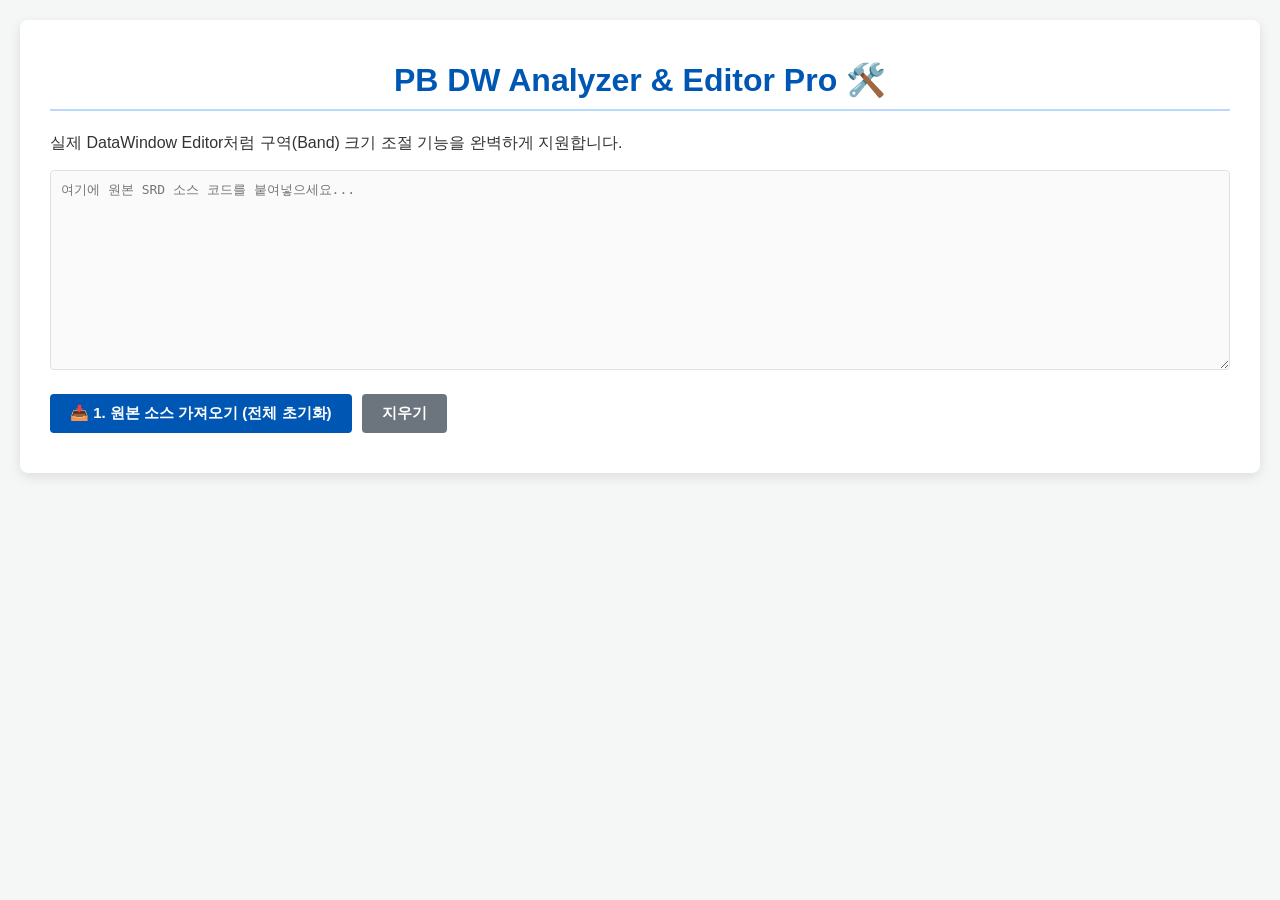
<file: pb10_dw_editor.html>
<!DOCTYPE html>
<html lang="ko">
<head>
    <meta charset="UTF-8">
    <meta name="viewport" content="width=device-width, initial-scale=1.0">
    <title>PB DataWindow Analyzer & Editor Pro</title>
    <style>
        :root {
            --primary: #0056b3;
            --success: #28a745;
            --danger: #dc3545;
            --bg-color: #f4f7f6;
            --border-color: #dee2e6;
        }
        body {
            font-family: 'Malgun Gothic', 'Apple SD Gothic Neo', sans-serif;
            background-color: var(--bg-color);
            margin: 0; padding: 20px; color: #333;
        }
        body.is-dragging, body.is-dragging * { cursor: grabbing !important; user-select: none; }
        body.is-resizing, body.is-resizing * { user-select: none; }

        .container {
            max-width: 1400px; margin: 0 auto; background: #fff;
            padding: 20px 30px; border-radius: 8px; box-shadow: 0 4px 12px rgba(0,0,0,0.1);
        }
        h1 { text-align: center; color: var(--primary); border-bottom: 2px solid #b8daff; padding-bottom: 10px; }
        .input-group { margin-bottom: 20px; }
        textarea {
            width: 100%; height: 200px; padding: 10px; font-family: Consolas, monospace;
            font-size: 13px; border: 1px solid var(--border-color); border-radius: 4px;
            resize: vertical; background-color: #fafafa; box-sizing: border-box;
        }
        .btn-group { display: flex; gap: 10px; margin-bottom: 20px; }
        button {
            padding: 10px 20px; font-size: 15px; border: none; border-radius: 4px;
            cursor: pointer; font-weight: bold; transition: opacity 0.2s;
        }
        button:hover { opacity: 0.8; }
        .btn-primary { background-color: var(--primary); color: white; }
        .btn-success { background-color: var(--success); color: white; }
        .btn-secondary { background-color: #6c757d; color: white; }
        .btn-danger { background-color: var(--danger); color: white; padding: 5px 10px; font-size: 12px; }
        
        #results { display: none; margin-top: 30px; }
        .result-card { border: 1px solid var(--border-color); border-radius: 6px; margin-bottom: 20px; overflow: hidden; }
        .result-header {
            background-color: #e9ecef; padding: 10px 15px; font-weight: bold;
            font-size: 1.1em; color: #495057; border-bottom: 1px solid var(--border-color);
            display: flex; justify-content: space-between; align-items: center;
        }
        .result-body { padding: 15px; overflow-x: auto; }
        .result-body.no-padding { padding: 0; }
        
        table { width: 100%; border-collapse: collapse; min-width: 900px; }
        th, td { border: 1px solid var(--border-color); padding: 6px 10px; text-align: left; font-size: 13px; vertical-align: middle; }
        th { background-color: #f8f9fa; }
        
        select, input[type="text"], input[type="number"] {
            padding: 4px; border: 1px solid #ccc; border-radius: 4px;
            font-family: inherit; font-size: 12px; background-color: #fff; box-sizing: border-box;
        }
        input[type="number"] { width: 50px; text-align: center; margin-right: 5px; }
        .coord-group { display: flex; flex-wrap: wrap; gap: 5px; align-items: center; }
        .coord-label { color: #555; font-weight: bold; font-size: 11px; }

        .badge {
            padding: 3px 8px; border-radius: 12px; font-size: 12px; font-weight: bold; color: #ffffff !important;
            display: inline-block; text-align: center; min-width: 50px;
            background-color: #6c757d;
        }
        .badge-type { background-color: #6c757d; }
        .badge-id { background-color: #ffc107; color: #212529 !important; }
        .badge-column { background-color: #28a745; }
        .badge-text { background-color: #17a2b8; }
        .badge-compute { background-color: #6f42c1; }
        .badge-line { background-color: #fd7e14; }
        
        .ext-desc { margin-top: 4px; font-size: 12px; padding: 3px 6px; border-radius: 3px; background-color: #f8f9fa; display: inline-block; border: 1px solid #e9ecef; }
        
        #dwPreviewContainer {
            background-color: #e9ecef; border: 2px solid #adb5bd; border-radius: 4px;
            padding: 10px; overflow-x: auto; position: relative; user-select: none;
            transition: background-color 0.3s;
        }
        .pb-band { position: relative; width: 100%; border-bottom: 2px dashed #adb5bd; margin-bottom: 2px; min-width: 800px; }
        .pb-band-label { position: absolute; left: 5px; top: 5px; font-size: 11px; font-weight: bold; color: #adb5bd; pointer-events: none; z-index: 0; }
        
        /* ---------- 💡 추가: Band 경계선 드래그 핸들러 ---------- */
        .band-resizer {
            position: absolute; bottom: -4px; left: 0; width: 100%; height: 8px;
            cursor: ns-resize; z-index: 50; background-color: transparent;
        }
        .band-resizer:hover { background-color: rgba(0, 123, 255, 0.4); }
        .is-resizing .band-resizer { background-color: rgba(0, 123, 255, 0.6); }

        .pb-control {
            position: absolute; box-sizing: border-box; font-size: 11px; 
            display: flex; align-items: center; justify-content: center;
            overflow: hidden; white-space: nowrap; padding: 2px 4px;
            cursor: grab; z-index: 10;
        }
        
        .pb-control.selected { outline: 1.5px dashed #007bff; z-index: 100 !important; box-shadow: 0 0 8px rgba(0,123,255,0.4) !important; }
        
        .name-label {
            position: absolute; top: -22px; left: 0; background-color: #007bff;
            color: #fff; font-weight: bold; padding: 2px 6px; border-radius: 4px; font-size: 11px;
            display: none; z-index: 1000; pointer-events: none; box-shadow: 0 2px 4px rgba(0,0,0,0.2);
            white-space: nowrap;
        }
        .pb-control.selected .name-label { display: block; }
        
        .pb-control:hover { z-index: 2000 !important; overflow: visible !important; }
        .pb-control:not(.type-line):hover > span {
            background-color: rgba(255, 255, 255, 0.95); color: #000 !important;
            padding: 2px 6px; border-radius: 3px; box-shadow: 1px 1px 4px rgba(0,0,0,0.3);
            display: inline-block; white-space: nowrap;
        }
        
        .type-line { background-color: transparent !important; border: none !important; box-shadow: none !important; overflow: visible !important; }
        .type-line:hover { background-color: transparent !important; outline: none; box-shadow: none !important; }
        .type-line svg { pointer-events: auto; }
        .line-hitbox { stroke: transparent; stroke-width: 12px; cursor: grab; } 
        
        .line-handle { fill: #ffffff; stroke: #007bff; stroke-width: 2px; cursor: crosshair; display: none; pointer-events: auto; }
        .pb-control.selected .line-handle { display: block; }
        .line-handle:hover { fill: #007bff; r: 6px; }

        .resize-handle {
            position: absolute; width: 8px; height: 8px; background: #fff; border: 1px solid #007bff;
            display: none; pointer-events: auto; z-index: 101;
        }
        .pb-control.selected .resize-handle { display: block; }
        .resize-handle.nw { top: -4px; left: -4px; cursor: nwse-resize; }
        .resize-handle.ne { top: -4px; right: -4px; cursor: nesw-resize; }
        .resize-handle.sw { bottom: -4px; left: -4px; cursor: nesw-resize; }
        .resize-handle.se { bottom: -4px; right: -4px; cursor: nwse-resize; }

        .preview-edit .pb-control:not(.type-line) { border: 1px solid #999; box-shadow: 1px 1px 2px rgba(0,0,0,0.1); }
        .preview-edit .type-text { background-color: #f8f9fa; border-color: #ced4da; color: #495057; }
        .preview-edit .type-column { background-color: #d1e7dd; border-color: #0f5132; color: #0f5132; font-weight: bold; }
        .preview-edit .type-compute { background-color: #f8d7da; border-color: #842029; color: #842029; font-style: italic; }
        
        .preview-pb { background-color: #fff !important; }
        .preview-pb .pb-band { border-bottom: 1px solid #ddd; }
        .preview-pb .pb-band-label { display: none; }
        .preview-pb .pb-control:not(.type-line) {
            background-color: var(--pb-bg, transparent); color: var(--pb-color, #000);
            border: var(--pb-border, none); box-shadow: none; justify-content: flex-start;
        }
        
        .toggle-switch { display: flex; align-items: center; gap: 8px; cursor: pointer; font-size: 13px; color: #333; font-weight: normal; }
        .toggle-switch input { width: 16px; height: 16px; cursor: pointer; }
        .shortcut-tip { font-size: 12px; color: #17a2b8; background: #e0f3f8; padding: 3px 8px; border-radius: 4px; font-weight: bold; margin-left: 10px; }
    </style>
</head>
<body>

<div class="container">
    <h1>PB DW Analyzer & Editor Pro 🛠️</h1>
    <p>실제 DataWindow Editor처럼 구역(Band) 크기 조절 기능을 완벽하게 지원합니다.</p>
    
    <div class="input-group">
        <textarea id="dwSource" placeholder="여기에 원본 SRD 소스 코드를 붙여넣으세요..."></textarea>
    </div>
    
    <div class="btn-group">
        <button class="btn-primary" onclick="analyzeDW()">📥 1. 원본 소스 가져오기 (전체 초기화)</button>
        <button class="btn-secondary" onclick="document.getElementById('dwSource').value=''; document.getElementById('results').style.display='none';">지우기</button>
    </div>

    <div id="results">
        <div class="result-card">
            <div class="result-header">🗄️ SQL / Retrieve Statement (자동 동기화 됨)</div>
            <div class="result-body">
                <p style="margin-top:0; font-size:12px; color:#d9534f; font-weight:bold;">
                    ※ '1. DB 컬럼' 목록이 곧 기준입니다. 입력하면 즉시 이 창의 쿼리가 매핑되어 완벽하게 재조립됩니다.
                </p>
                <textarea id="sqlEditor" style="width: 100%; height: 150px; font-family: Consolas, monospace; font-size: 13px; padding: 10px; border: 1px solid var(--border-color); border-radius: 4px; background-color: #272822; color: #f8f8f2;" oninput="updateSqlTemplateFromEditor()"></textarea>
            </div>
        </div>

        <div class="result-card">
            <div class="result-header">📊 1. DB 컬럼 (Table Definition)</div>
            <div class="result-body no-padding">
                <table id="tblColumns">
                    <thead>
                        <tr>
                            <th width="80">Index(ID)</th>
                            <th width="300">DB Column 명 (dbname - 수정가능)</th>
                            <th width="250">DW Column 명 (name - 수정가능)</th>
                            <th>데이터 타입 (type)</th>
                            <th width="60">관리</th>
                        </tr>
                    </thead>
                    <tbody></tbody>
                </table>
            </div>
        </div>

        <div class="result-card">
            <!-- 💡 추가: Band 컨트롤 헤더 UI -->
            <div class="result-header" style="flex-direction: column; align-items: flex-start; gap: 10px;">
                <div style="display: flex; align-items: center; justify-content: space-between; width: 100%;">
                    <div style="display: flex; align-items: center; flex-wrap: wrap; gap: 8px;">
                        <span>🖼️ 2. 화면 UI 미리보기 (Drag & Arrow Keys)</span>
                        <span class="shortcut-tip">⌨️ 방향키(이동)</span>
                        <span class="shortcut-tip">⌨️ Shift+방향키(크기조절)</span>
                        <span class="shortcut-tip">⌨️ Ctrl+Z(취소)</span>
                    </div>
                    <label class="toggle-switch">
                        <input type="checkbox" id="modeToggle" onchange="togglePreviewMode()">
                        실제 화면처럼 보기 (PB Mode)
                    </label>
                </div>
                <!-- 💡 추가: 수치 입력 패널 -->
                <div style="font-size:12px; background:#fff; padding:6px 12px; border-radius:4px; border:1px solid #ccc; display:flex; gap:15px; width: 100%; box-sizing: border-box; align-items: center;">
                    <b style="color:#0056b3;">📏 구역(Band) 높이:</b>
                    <label>Header <input type="number" id="band_inp_header" onchange="updateBandHeight('header', this.value)" style="width:60px;"></label>
                    <label>Detail <input type="number" id="band_inp_detail" onchange="updateBandHeight('detail', this.value)" style="width:60px;"></label>
                    <label>Summary <input type="number" id="band_inp_summary" onchange="updateBandHeight('summary', this.value)" style="width:60px;"></label>
                    <label>Footer <input type="number" id="band_inp_footer" onchange="updateBandHeight('footer', this.value)" style="width:60px;"></label>
                    <span style="color:#dc3545; font-size:11px;">※ 화면상의 점선 경계선을 마우스로 위아래 드래그하셔도 됩니다.</span>
                </div>
            </div>
            <div class="result-body">
                <div id="dwPreviewContainer" class="preview-edit"></div>
            </div>
        </div>

        <div class="result-card">
            <div class="result-header">
                <span>🎨 3. 화면 UI 매칭 & 속성 에디터</span>
                <button class="btn-success" onclick="generateModifiedSRD()" style="font-size: 15px; padding: 8px 20px; box-shadow: 0 4px 6px rgba(40,167,69,0.3);">💾 2. 변경사항 적용 및 최종 코드 생성</button>
            </div>
            <div class="result-body no-padding">
                <table id="tblUiControls">
                    <thead>
                        <tr>
                            <th width="50">ID</th>
                            <th width="70">타입</th>
                            <th width="250">컨트롤 명 (name - 수정가능)</th>
                            <th width="200">DB 컬럼 매칭</th>
                            <th width="280">좌표 / 크기 (수정시 실시간 반영)</th>
                            <th width="50">관리</th>
                        </tr>
                    </thead>
                    <tbody></tbody>
                </table>
            </div>
        </div>

        <div class="result-card" id="cardModified" style="display: none; border-color: var(--success);">
            <div class="result-header" style="background-color: #d4edda; color: #155724; border-bottom-color: #c3e6cb;">
                ✅ 최종 생성된 SRD 코드 (복사해서 사용하세요)
            </div>
            <div class="result-body">
                <textarea id="modifiedSrdOutput" style="height: 300px; background-color: #fff; font-size: 12px;"></textarea>
            </div>
        </div>
    </div>
</div>

<script>
    let dbColumnsList = [];
    let uiControlsList = [];
    let bandHeights = { header: 0, detail: 0, summary: 0, footer: 0 };
    let lastAnalyzedSrc = ""; 
    let sqlStartIndex = -1;
    let sqlEndIndex = -1;
    
    let sqlTemplate = ""; 

    const scale = 0.25; 
    let selectedIdx = -1;
    let undoHistory = [];
    let tempDragState = null;
    let isArrowMoving = false; 

    // 💡 Band 높이 전용 조절 함수
    function updateBandHeight(band, val) {
        bandHeights[band] = parseInt(val) || 0;
        renderPreview();
    }

    function pbColorToHex(pbColorStr) {
        let c = parseInt(pbColorStr);
        if (isNaN(c)) return 'transparent';
        if (c === 33554432) return '#000000'; 
        if (c === 536870912) return 'transparent'; 
        if (c === 67108864) return '#f0f0f0'; 
        if (c === 1073741824) return '#ffffff'; 
        if (c >= 16777216) return '#000000'; 
        let r = c % 256; let g = Math.floor(c / 256) % 256; let b = Math.floor(c / 65536) % 256;
        return `rgb(${r},${g},${b})`;
    }

    function findPBStringEnd(src, startIdx) {
        let inString = false;
        for (let i = startIdx; i < src.length; i++) {
            if (src[i] === '~' && src[i+1] === '"') { i++; continue; }
            if (src[i] === '"') {
                if (!inString) { inString = true; } else { return i; }
            }
        }
        return -1;
    }

    function findBlockEnd(src, startIdx) {
        let open = 0; let inString = false; let stringChar = '';
        for (let i = startIdx; i < src.length; i++) {
            if (src[i] === '~' && (src[i+1] === '"' || src[i+1] === "'")) { i++; continue; }
            if (!inString && (src[i] === '"' || src[i] === "'")) {
                inString = true; stringChar = src[i];
            } else if (inString && src[i] === stringChar) {
                inString = false;
            }
            if (!inString) {
                if (src[i] === '(') open++;
                else if (src[i] === ')') { open--; if (open === 0) return i; }
            }
        }
        return -1;
    }

    function getAttr(str, attrName) {
        const safeAttr = attrName.replace('.', '\\.');
        const regex = new RegExp(`(?:^|[\\s(])${safeAttr}\\s*=\\s*(?:"((?:~"|[^"])*)"|([^\\s)]+))`, 'i');
        const m = str.match(regex);
        return m ? (m[1] || m[2] || '') : '';
    }

    function parseUiControls(src) {
        const keywords = ['text', 'column', 'compute', 'line', 'rectangle', 'ellipse', 'roundrectangle', 'bitmap', 'report', 'groupbox'];
        const startRegex = new RegExp(`(?:^|\\n)\\s*(${keywords.join('|')})\\s*\\(`, 'gi');
        let results = []; let match;
        while ((match = startRegex.exec(src)) !== null) {
            const keyword = match[1];
            const keywordIdx = match.index + match[0].toLowerCase().indexOf(keyword.toLowerCase());
            let braceStart = keywordIdx + keyword.length;
            while(src[braceStart] !== '(' && braceStart < src.length) braceStart++;
            let endIdx = findBlockEnd(src, braceStart);
            if (endIdx !== -1) {
                startRegex.lastIndex = endIdx + 1;
                results.push({
                    startIndex: match.index, endIndex: endIdx + 1,        
                    type: keyword.toLowerCase(), fullMatch: src.substring(match.index, endIdx + 1),
                    attr: src.substring(braceStart + 1, endIdx)
                });
            }
        }
        return results;
    }

    function getCoordsSnapshot() {
        return uiControlsList.map(ui => ({
            x: ui.x, y: ui.y, width: ui.width, height: ui.height,
            x1: ui.x1, y1: ui.y1, x2: ui.x2, y2: ui.y2
        }));
    }

    function commitStateToHistory(snapshot) {
        undoHistory.push(snapshot);
        if(undoHistory.length > 50) undoHistory.shift();
    }

    function startInputEdit() { tempDragState = getCoordsSnapshot(); }
    function commitInputEdit() { 
        if(tempDragState) { commitStateToHistory(tempDragState); tempDragState = null; }
    }

    function updateCoord(idx, prop, val) {
        uiControlsList[idx][prop] = parseInt(val) || 0;
        renderPreview(); 
    }
    
    function updateUiName(idx, val) {
        uiControlsList[idx].name = val;
        renderPreview(); 
    }

    function updateDbNameAndSQL(idx, field, inputElement) {
        let db = dbColumnsList[idx];
        db[field] = inputElement.value; 
        renderSqlFromTemplate(); 
    }

    function renderSqlFromTemplate() {
        let currentSql = sqlTemplate;

        dbColumnsList.forEach(db => {
            let tokenRegex = new RegExp(`__DBCOL_${db.uid}__`, 'g');
            if (db.isDeleted) {
                currentSql = currentSql.replace(tokenRegex, '____DEL____');
            } else {
                let baseName = db.dbname.split('.').pop() || db.dbname;
                currentSql = currentSql.replace(tokenRegex, baseName);
            }
        });

        currentSql = currentSql.replace(/[a-zA-Z0-9_가-힣]+\.\_\_\_\_DEL\_\_\_\_\s*,\s*/g, ''); 
        currentSql = currentSql.replace(/,\s*[a-zA-Z0-9_가-힣]+\.\_\_\_\_DEL\_\_\_\_/g, '');
        currentSql = currentSql.replace(/\_\_\_\_DEL\_\_\_\_\s*,\s*/g, '');
        currentSql = currentSql.replace(/,\s*\_\_\_\_DEL\_\_\_\_/g, '');
        currentSql = currentSql.replace(/\b\_\_\_\_DEL\_\_\_\_\b/g, ''); 
        currentSql = currentSql.replace(/,\s*(?=\bFROM\b)/gi, '\n    ');

        document.getElementById('sqlEditor').value = currentSql;
    }

    function updateSqlTemplateFromEditor() {
        let currentSql = document.getElementById('sqlEditor').value;
        let sortedCols = [...dbColumnsList].sort((a,b) => {
            let aName = (a.dbname.split('.').pop() || a.dbname).length;
            let bName = (b.dbname.split('.').pop() || b.dbname).length;
            return bName - aName;
        });

        sortedCols.forEach(db => {
            if(db.isDeleted) return;
            let baseName = db.dbname.split('.').pop() || db.dbname;
            if(!baseName) return;
            const safeBase = baseName.replace(/[.*+?^${}()|[\]\\]/g, '\\$&');
            const regex = new RegExp(`(^|[^a-zA-Z0-9_가-힣])(${safeBase})(?=[^a-zA-Z0-9_가-힣]|$)`, 'gi');
            currentSql = currentSql.replace(regex, `$1__DBCOL_${db.uid}__`);
        });
        sqlTemplate = currentSql;
    }

    function reindexDbColumns() {
        let newId = 1;
        let idMap = {};
        dbColumnsList.forEach(db => {
            if (!db.isDeleted) {
                idMap[db.index] = newId; 
                db.index = newId;
                newId++;
            }
        });
        uiControlsList.forEach(ui => {
            if (ui.type === 'column' && ui.selectedDbId !== null) {
                if (idMap[ui.selectedDbId]) {
                    ui.selectedDbId = idMap[ui.selectedDbId];
                    ui.id = ui.selectedDbId;
                } else {
                    ui.selectedDbId = null;
                    ui.id = null;
                }
            }
        });
    }

    function togglePreviewMode() {
        const container = document.getElementById('dwPreviewContainer');
        if (document.getElementById('modeToggle').checked) {
            container.classList.remove('preview-edit');
            container.classList.add('preview-pb');
        } else {
            container.classList.remove('preview-pb');
            container.classList.add('preview-edit');
        }
    }

    function renderTables() {
        const tbodyCols = document.querySelector('#tblColumns tbody');
        tbodyCols.innerHTML = '';
        dbColumnsList.forEach((col, arrayIndex) => {
            if (col.isDeleted) return;
            tbodyCols.innerHTML += `<tr>
                <td style="text-align:center;"><span class="badge badge-id">id=${col.index}</span></td>
                <td><input type="text" value="${col.dbname}" style="width:100%;" oninput="updateDbNameAndSQL(${arrayIndex}, 'dbname', this)"></td>
                <td><input type="text" value="${col.name}" style="width:100%; font-weight:bold; color:#0056b3;" oninput="updateDbNameAndSQL(${arrayIndex}, 'name', this)"></td>
                <td><span class="badge badge-type">${col.type}</span></td>
                <td style="text-align:center;"><button class="btn-danger" onclick="deleteDb(${arrayIndex})">삭제</button></td>
            </tr>`;
        });

        const tbodyUI = document.querySelector('#tblUiControls tbody');
        tbodyUI.innerHTML = '';
        uiControlsList.forEach((ui, arrayIndex) => {
            if (ui.isDeleted) return;
            const displayId = ui.selectedDbId !== undefined ? ui.selectedDbId : ui.id;
            const idDisplay = displayId !== null ? `<span class="badge badge-id">${displayId}</span>` : '-';
            
            let extraDesc = '';
            if (ui.checkboxText) extraDesc = `<br><span class="ext-desc">☑️ Checkbox: <b>${ui.checkboxText}</b></span>`;
            else if (ui.type === 'compute' && ui.content) extraDesc = `<br><span class="ext-desc">🧮 Expr: ${ui.content.substring(0,30)}...</span>`;
            else if (ui.type === 'text' && ui.content) extraDesc = `<br><span class="ext-desc">📝 Text: ${ui.content.substring(0,30)}...</span>`;

            let matchControl = '';
            if (ui.type === 'column') {
                let options = `<option value="">-- DB 컬럼 선택 안함 --</option>`;
                dbColumnsList.forEach(db => {
                    if(db.isDeleted) return; 
                    const selected = (db.index === displayId) ? 'selected' : '';
                    options += `<option value="${db.index}" ${selected}>[id=${db.index}] ${db.dbname}</option>`;
                });
                matchControl = `<select id="ui_sel_${arrayIndex}" style="width:100%;" onchange="uiControlsList[${arrayIndex}].selectedDbId = this.value ? parseInt(this.value) : null">${options}</select>`;
            }

            let coordPanel = '';
            if (ui.type === 'line') {
                coordPanel = `
                    <div class="coord-group">
                        <span class="coord-label">X1:</span> <input type="number" id="ui_inp_${arrayIndex}_x1" value="${ui.x1}" onfocus="startInputEdit()" onchange="commitInputEdit()" oninput="updateCoord(${arrayIndex}, 'x1', this.value)">
                        <span class="coord-label">Y1:</span> <input type="number" id="ui_inp_${arrayIndex}_y1" value="${ui.y1}" onfocus="startInputEdit()" onchange="commitInputEdit()" oninput="updateCoord(${arrayIndex}, 'y1', this.value)"><br>
                        <span class="coord-label">X2:</span> <input type="number" id="ui_inp_${arrayIndex}_x2" value="${ui.x2}" onfocus="startInputEdit()" onchange="commitInputEdit()" oninput="updateCoord(${arrayIndex}, 'x2', this.value)">
                        <span class="coord-label">Y2:</span> <input type="number" id="ui_inp_${arrayIndex}_y2" value="${ui.y2}" onfocus="startInputEdit()" onchange="commitInputEdit()" oninput="updateCoord(${arrayIndex}, 'y2', this.value)">
                    </div>
                `;
            } else {
                coordPanel = `
                    <div class="coord-group">
                        <span class="coord-label">X:</span> <input type="number" id="ui_inp_${arrayIndex}_x" value="${ui.x}" onfocus="startInputEdit()" onchange="commitInputEdit()" oninput="updateCoord(${arrayIndex}, 'x', this.value)">
                        <span class="coord-label">Y:</span> <input type="number" id="ui_inp_${arrayIndex}_y" value="${ui.y}" onfocus="startInputEdit()" onchange="commitInputEdit()" oninput="updateCoord(${arrayIndex}, 'y', this.value)"><br>
                        <span class="coord-label">W:</span> <input type="number" id="ui_inp_${arrayIndex}_width" value="${ui.width}" onfocus="startInputEdit()" onchange="commitInputEdit()" oninput="updateCoord(${arrayIndex}, 'width', this.value)">
                        <span class="coord-label">H:</span> <input type="number" id="ui_inp_${arrayIndex}_height" value="${ui.height}" onfocus="startInputEdit()" onchange="commitInputEdit()" oninput="updateCoord(${arrayIndex}, 'height', this.value)">
                    </div>
                `;
            }

            tbodyUI.innerHTML += `<tr>
                <td style="text-align:center;">${idDisplay}</td>
                <td style="text-align:center;"><span class="badge badge-${ui.type}">${ui.type.toUpperCase()}</span></td>
                <td><input type="text" id="ui_inp_${arrayIndex}_name" value="${ui.name}" style="width:100%; font-weight:bold; color:#0056b3;" oninput="updateUiName(${arrayIndex}, this.value)">${extraDesc}</td>
                <td>${matchControl}</td>
                <td>${coordPanel}</td>
                <td style="text-align:center;"><button class="btn-danger" onclick="deleteUi(${arrayIndex})">삭제</button></td>
            </tr>`;
        });

        renderPreview();
    }

    function renderPreview() {
        const container = document.getElementById('dwPreviewContainer');
        container.innerHTML = ''; 
        
        const bandElements = {};
        ['header', 'detail', 'summary', 'footer'].forEach(band => {
            if (bandHeights[band] !== undefined) {
                // 상단 입력창 수치 갱신
                let inp = document.getElementById(`band_inp_${band}`);
                if (inp) inp.value = bandHeights[band];

                let hPx = Math.max(bandHeights[band] * scale, 30); 
                const bandDiv = document.createElement('div');
                bandDiv.className = 'pb-band';
                bandDiv.style.height = `${hPx}px`;
                bandDiv.style.backgroundColor = (band === 'detail') ? '#ffffff' : '#f8f9fa';
                bandDiv.innerHTML = `<div class="pb-band-label">${band.toUpperCase()} (${bandHeights[band]})</div>`;
                
                // 💡 Band 크기 조절용 핸들(점선 경계부)
                const resizer = document.createElement('div');
                resizer.className = 'band-resizer';
                resizer.dataset.band = band;
                bandDiv.appendChild(resizer);

                container.appendChild(bandDiv);
                bandElements[band] = bandDiv;
            }
        });

        uiControlsList.forEach((ui, idx) => {
            if (ui.isDeleted) return;

            const bandName = ui.band || 'detail';
            const parentBand = bandElements[bandName] || bandElements['detail']; 

            if (parentBand) {
                const el = document.createElement('div');
                const selClass = (idx === selectedIdx) ? 'selected' : '';
                el.className = `pb-control type-${ui.type} ${selClass}`;
                el.dataset.idx = idx; 
                
                el.style.setProperty('--pb-bg', pbColorToHex(ui.pbBgColor));
                el.style.setProperty('--pb-color', pbColorToHex(ui.pbColor));
                const hasBorder = (ui.pbBorder !== "0" && ui.pbBorder !== "");
                el.style.setProperty('--pb-border', hasBorder ? '1px solid #777' : 'none');

                if(ui.fontFace) el.style.fontFamily = ui.fontFace;
                if(ui.fontWeight) el.style.fontWeight = ui.fontWeight;
                if(ui.fontHeight) {
                    let fSizePx = Math.abs(parseInt(ui.fontHeight)) * 1.33 * scale;
                    el.style.fontSize = `${Math.max(fSizePx, 9)}px`; 
                }

                const nameLabelHtml = `<div class="name-label">${ui.name}</div>`;

                if (ui.type === 'line') {
                    let minX = Math.min(ui.x1, ui.x2) * scale; let minY = Math.min(ui.y1, ui.y2) * scale;
                    let realW = Math.abs(ui.x1 - ui.x2) * scale; let realH = Math.abs(ui.y1 - ui.y2) * scale;
                    
                    let boxW = realW; let boxH = realH; let offsetX = 0; let offsetY = 0;
                    if (realW < 2) { boxW = 8; offsetX = 4; }
                    if (realH < 2) { boxH = 8; offsetY = 4; }
                    
                    el.style.left = `${minX - offsetX}px`; el.style.top = `${minY - offsetY}px`;
                    el.style.width = `${boxW}px`; el.style.height = `${boxH}px`;
                    
                    let svgX1 = (ui.x1 <= ui.x2) ? offsetX : realW + offsetX;
                    let svgY1 = (ui.y1 <= ui.y2) ? offsetY : realH + offsetY;
                    let svgX2 = (ui.x1 <= ui.x2) ? realW + offsetX : offsetX;
                    let svgY2 = (ui.y1 <= ui.y2) ? realH + offsetY : offsetY;

                    let pColor = pbColorToHex(ui.penColor || "33554432");
                    let pWidth = Math.max(1, (parseInt(ui.penWidth) || 1) * scale); 

                    el.innerHTML = `
                        ${nameLabelHtml}
                        <svg width="100%" height="100%" style="overflow:visible; position:absolute; top:0; left:0;">
                            <line class="line-hitbox" x1="${svgX1}" y1="${svgY1}" x2="${svgX2}" y2="${svgY2}" />
                            <line x1="${svgX1}" y1="${svgY1}" x2="${svgX2}" y2="${svgY2}" stroke="${pColor}" stroke-width="${pWidth}"/>
                            <circle class="line-handle" cx="${svgX1}" cy="${svgY1}" r="4" data-handle="1" />
                            <circle class="line-handle" cx="${svgX2}" cy="${svgY2}" r="4" data-handle="2" />
                        </svg>`;
                } else {
                    el.style.left = `${ui.x * scale}px`; el.style.top = `${ui.y * scale}px`;
                    el.style.width = `${ui.width * scale}px`; el.style.height = `${ui.height * scale}px`;
                    
                    let innerText = ui.name;
                    if (ui.type === 'text') innerText = ui.content || ui.name;
                    else if (ui.type === 'column') innerText = ui.checkboxText ? `☑ ${ui.checkboxText}` : `[ ${ui.name} ]`;
                    else if (ui.type === 'compute') innerText = ui.name;
                    
                    el.innerHTML = `
                        ${nameLabelHtml}
                        <span>${innerText}</span>
                        <div class="resize-handle nw" data-resize="nw"></div>
                        <div class="resize-handle ne" data-resize="ne"></div>
                        <div class="resize-handle sw" data-resize="sw"></div>
                        <div class="resize-handle se" data-resize="se"></div>
                    `;
                }
                parentBand.appendChild(el);
            }
        });
    }

    let isDragging = false;
    let dragMode = null; 
    let dragTargetIdx = -1;
    let hasMoved = false;
    let startX, startY, origX, origY, origX2, origY2, origW, origH;

    // 💡 Band 높이 조절을 위한 상태 변수
    let isBandDragging = false;
    let dragTargetBand = null;
    let startBandHeight = 0;

    document.addEventListener('mousedown', e => {
        // 💡 Band Resizer 드래그 시작
        let bandResizer = e.target.closest('.band-resizer');
        if (bandResizer) {
            isBandDragging = true;
            dragTargetBand = bandResizer.dataset.band;
            startBandHeight = bandHeights[dragTargetBand];
            startY = e.clientY;
            document.body.classList.add('is-resizing');
            return;
        }

        // 일반 UI 컨트롤 드래그
        let handle = e.target.closest('.line-handle');
        let resizeHandle = e.target.closest('.resize-handle');
        let target = e.target.closest('.pb-control');
        
        if (!target && !handle && !resizeHandle) {
            if (selectedIdx !== -1) { selectedIdx = -1; renderPreview(); }
            return;
        }

        tempDragState = getCoordsSnapshot();
        hasMoved = false; isDragging = true;
        
        if (handle) {
            dragMode = 'handle' + handle.dataset.handle;
            target = handle.closest('.pb-control');
            document.body.classList.add('is-dragging');
        } else if (resizeHandle) {
            dragMode = 'resize-' + resizeHandle.dataset.resize;
            target = resizeHandle.closest('.pb-control');
            document.body.classList.add('is-resizing');
        } else {
            dragMode = 'move';
            document.body.classList.add('is-dragging');
        }

        let idx = parseInt(target.dataset.idx);
        dragTargetIdx = idx;
        
        if (selectedIdx !== idx) { selectedIdx = idx; renderPreview(); }
        
        let ui = uiControlsList[idx];
        startX = e.clientX; startY = e.clientY;
        
        if (ui.type === 'line') {
            origX = ui.x1; origY = ui.y1; origX2 = ui.x2; origY2 = ui.y2;
        } else {
            origX = ui.x; origY = ui.y; origW = ui.width; origH = ui.height;
        }
    });

    document.addEventListener('mousemove', e => {
        // 💡 Band Resizer 드래그 중 시각적 피드백
        if (isBandDragging) {
            let deltaY = Math.round((e.clientY - startY) / scale);
            let newHeight = Math.max(0, startBandHeight + deltaY);
            bandHeights[dragTargetBand] = newHeight;
            
            let inp = document.getElementById(`band_inp_${dragTargetBand}`);
            if (inp) inp.value = newHeight;
            
            let bandDivs = document.querySelectorAll('.pb-band');
            bandDivs.forEach(div => {
                if (div.querySelector(`.band-resizer[data-band="${dragTargetBand}"]`)) {
                    div.style.height = Math.max(newHeight * scale, 30) + 'px';
                    let label = div.querySelector('.pb-band-label');
                    if (label) label.textContent = `${dragTargetBand.toUpperCase()} (${newHeight})`;
                }
            });
            return;
        }

        if (!isDragging || dragTargetIdx === -1) return;
        hasMoved = true;
        
        let deltaX = Math.round((e.clientX - startX) / scale);
        let deltaY = Math.round((e.clientY - startY) / scale);
        let ui = uiControlsList[dragTargetIdx];
        
        if (ui.type === 'line') {
            if (dragMode === 'handle1') { ui.x1 = origX + deltaX; ui.y1 = origY + deltaY; }
            else if (dragMode === 'handle2') { ui.x2 = origX2 + deltaX; ui.y2 = origY2 + deltaY; }
            else { ui.x1 = origX + deltaX; ui.y1 = origY + deltaY; ui.x2 = origX2 + deltaX; ui.y2 = origY2 + deltaY; }
        } else {
            if (dragMode === 'move') {
                ui.x = origX + deltaX; ui.y = origY + deltaY;
            } else if (dragMode.startsWith('resize-')) {
                let dType = dragMode.split('-')[1];
                if (dType === 'se') {
                    ui.width = Math.max(10, origW + deltaX); ui.height = Math.max(10, origH + deltaY);
                } else if (dType === 'nw') {
                    ui.x = origX + deltaX; ui.y = origY + deltaY;
                    ui.width = Math.max(10, origW - deltaX); ui.height = Math.max(10, origH - deltaY);
                } else if (dType === 'ne') {
                    ui.y = origY + deltaY;
                    ui.width = Math.max(10, origW + deltaX); ui.height = Math.max(10, origH - deltaY);
                } else if (dType === 'sw') {
                    ui.x = origX + deltaX;
                    ui.width = Math.max(10, origW - deltaX); ui.height = Math.max(10, origH + deltaY);
                }
            }
        }
        renderPreview();
    });

    function syncTableInputsFromUI(idx) {
        let ui = uiControlsList[idx];
        if(ui.type === 'line') {
            if(document.getElementById(`ui_inp_${idx}_x1`)) document.getElementById(`ui_inp_${idx}_x1`).value = ui.x1;
            if(document.getElementById(`ui_inp_${idx}_y1`)) document.getElementById(`ui_inp_${idx}_y1`).value = ui.y1;
            if(document.getElementById(`ui_inp_${idx}_x2`)) document.getElementById(`ui_inp_${idx}_x2`).value = ui.x2;
            if(document.getElementById(`ui_inp_${idx}_y2`)) document.getElementById(`ui_inp_${idx}_y2`).value = ui.y2;
        } else {
            if(document.getElementById(`ui_inp_${idx}_x`)) document.getElementById(`ui_inp_${idx}_x`).value = ui.x;
            if(document.getElementById(`ui_inp_${idx}_y`)) document.getElementById(`ui_inp_${idx}_y`).value = ui.y;
            if(document.getElementById(`ui_inp_${idx}_width`)) document.getElementById(`ui_inp_${idx}_width`).value = ui.width;
            if(document.getElementById(`ui_inp_${idx}_height`)) document.getElementById(`ui_inp_${idx}_height`).value = ui.height;
        }
    }

    document.addEventListener('mouseup', e => {
        // 💡 Band Resizer 종료
        if (isBandDragging) {
            isBandDragging = false;
            dragTargetBand = null;
            document.body.classList.remove('is-resizing');
            renderPreview(); // 안의 요소들 좌표 정리를 위해 재렌더링
            return;
        }

        if (isDragging) {
            isDragging = false;
            document.body.classList.remove('is-dragging', 'is-resizing');
            if (hasMoved && tempDragState) commitStateToHistory(tempDragState);
            tempDragState = null;
            if (dragTargetIdx !== -1) syncTableInputsFromUI(dragTargetIdx);
            dragTargetIdx = -1; dragMode = null;
        }
    });

    document.addEventListener('keydown', e => {
        if(e.target.tagName === 'INPUT' || e.target.tagName === 'TEXTAREA' || e.target.tagName === 'SELECT') return;

        if ((e.ctrlKey || e.metaKey) && e.key.toLowerCase() === 'z') {
            e.preventDefault();
            if (undoHistory.length === 0) return;
            let lastState = undoHistory.pop();
            uiControlsList.forEach((ui, i) => {
                if (lastState[i]) {
                    Object.assign(ui, lastState[i]);
                    syncTableInputsFromUI(i); 
                }
            });
            renderPreview();
            return;
        }

        if (selectedIdx !== -1) {
            const keys = ['ArrowUp', 'ArrowDown', 'ArrowLeft', 'ArrowRight'];
            if (keys.includes(e.key)) {
                e.preventDefault(); 
                if (!e.repeat) {
                    tempDragState = getCoordsSnapshot();
                    isArrowMoving = true;
                }
                let ui = uiControlsList[selectedIdx];
                let step = 4; 
                if (e.shiftKey) {
                    if (ui.type === 'line') {
                        if (e.key === 'ArrowUp') ui.y2 -= step;
                        if (e.key === 'ArrowDown') ui.y2 += step;
                        if (e.key === 'ArrowLeft') ui.x2 -= step;
                        if (e.key === 'ArrowRight') ui.x2 += step;
                    } else {
                        if (e.key === 'ArrowUp') ui.height = Math.max(10, ui.height - step);
                        if (e.key === 'ArrowDown') ui.height += step;
                        if (e.key === 'ArrowLeft') ui.width = Math.max(10, ui.width - step);
                        if (e.key === 'ArrowRight') ui.width += step;
                    }
                } else {
                    if (ui.type === 'line') {
                        if (e.key === 'ArrowUp') { ui.y1 -= step; ui.y2 -= step; }
                        if (e.key === 'ArrowDown') { ui.y1 += step; ui.y2 += step; }
                        if (e.key === 'ArrowLeft') { ui.x1 -= step; ui.x2 -= step; }
                        if (e.key === 'ArrowRight') { ui.x1 += step; ui.x2 += step; }
                    } else {
                        if (e.key === 'ArrowUp') ui.y -= step;
                        if (e.key === 'ArrowDown') ui.y += step;
                        if (e.key === 'ArrowLeft') ui.x -= step;
                        if (e.key === 'ArrowRight') ui.x += step;
                    }
                }
                renderPreview();
                syncTableInputsFromUI(selectedIdx);
            }
        }
    });

    document.addEventListener('keyup', e => {
        if (isArrowMoving) {
            const keys = ['ArrowUp', 'ArrowDown', 'ArrowLeft', 'ArrowRight'];
            if (keys.includes(e.key)) {
                if (tempDragState) commitStateToHistory(tempDragState);
                tempDragState = null;
                isArrowMoving = false;
            }
        }
    });

    function deleteDb(index) {
        if(!confirm("이 DB 컬럼을 삭제하시겠습니까?\n(SQL 쿼리 내의 문장까지 함께 완벽하게 삭제됩니다)")) return;
        dbColumnsList[index].isDeleted = true; 
        reindexDbColumns(); 
        renderSqlFromTemplate(); 
        renderTables();
    }
    
    function deleteUi(index) {
        if(!confirm("이 UI 객체를 화면에서 삭제하시겠습니까?")) return;
        uiControlsList[index].isDeleted = true; renderTables();
    }

    function analyzeDW(isAutoRefresh = false) {
        if (!isAutoRefresh && uiControlsList.length > 0) {
            if (!confirm("⚠️ 주의: 정말 초기화하시겠습니까?\n지금까지 수정하신 모든 좌표와 SQL이 원본으로 되돌아갑니다!")) return;
        }

        const src = document.getElementById('dwSource').value;
        if (!src.trim()) return alert('소스를 입력해주세요.');
        
        lastAnalyzedSrc = src; 
        dbColumnsList = []; uiControlsList = []; undoHistory = []; selectedIdx = -1;
        sqlStartIndex = -1; sqlEndIndex = -1;
        bandHeights = { header: 0, detail: 0, summary: 0, footer: 0 };
        
        if (!isAutoRefresh) document.getElementById('cardModified').style.display = 'none';

        const sqlMatchStart = src.search(/retrieve\s*=\s*"/i);
        if (sqlMatchStart !== -1) {
            let eqIdx = src.indexOf('"', sqlMatchStart);
            let sqlEnd = findPBStringEnd(src, eqIdx + 1);
            if (sqlEnd !== -1) {
                sqlStartIndex = eqIdx;
                sqlEndIndex = sqlEnd + 1; 
                let rawSql = src.substring(eqIdx + 1, sqlEnd); 
                sqlTemplate = rawSql; 
            }
        }

        ['header', 'detail', 'summary', 'footer'].forEach(b => {
            const match = src.match(new RegExp(`\\b${b}\\s*\\([^)]*height\\s*=\\s*(?:"(\\d+)"|(\\d+))`, 'i'));
            if (match) bandHeights[b] = parseInt(match[1] || match[2] || 0);
        });

        const dbColStartRegex = /\bcolumn\s*=\s*\(/gi;
        let dbMatch;
        let colIndex = 1;
        let uidCounter = 1;
        while ((dbMatch = dbColStartRegex.exec(src)) !== null) {
            let braceStart = dbMatch.index + dbMatch[0].length - 1; 
            let endIdx = findBlockEnd(src, braceStart);
            if (endIdx !== -1) {
                let attr = src.substring(braceStart + 1, endIdx);
                dbColumnsList.push({
                    uid: uidCounter++, 
                    startIndex: dbMatch.index, endIndex: endIdx + 1,
                    index: colIndex++, name: getAttr(attr, 'name'),
                    dbname: getAttr(attr, 'dbname'), type: getAttr(attr, 'type'),
                    originalMatch: src.substring(dbMatch.index, endIdx + 1), isDeleted: false
                });
            }
        }

        let sortedCols = [...dbColumnsList].sort((a,b) => {
            let aName = (a.dbname.split('.').pop() || a.dbname).length;
            let bName = (b.dbname.split('.').pop() || b.dbname).length;
            return bName - aName;
        });

        sortedCols.forEach(db => {
            let baseName = db.dbname.split('.').pop() || db.dbname;
            if(!baseName) return;
            const safeBase = baseName.replace(/[.*+?^${}()|[\]\\]/g, '\\$&');
            const regex = new RegExp(`(^|[^a-zA-Z0-9_가-힣])(${safeBase})(?=[^a-zA-Z0-9_가-힣]|$)`, 'gi');
            sqlTemplate = sqlTemplate.replace(regex, `$1__DBCOL_${db.uid}__`);
        });

        renderSqlFromTemplate();

        uiControlsList = parseUiControls(src).map(block => {
            const attr = block.attr;
            const parsedId = getAttr(attr, 'id') ? parseInt(getAttr(attr, 'id')) : null;
            let txtContent = getAttr(attr, 'text');
            if (txtContent) txtContent = txtContent.replace(/~"/g, '"').replace(/~r~n/g, '\n');
            let exprContent = getAttr(attr, 'expression');
            if (exprContent) exprContent = exprContent.replace(/~"/g, '"').replace(/~r~n/g, '\n');

            return {
                ...block,
                name: getAttr(attr, 'name'), id: parsedId,
                content: block.type === 'compute' ? exprContent : txtContent,
                checkboxText: getAttr(attr, 'checkbox.text'),
                band: getAttr(attr, 'band'),
                x: parseInt(getAttr(attr, 'x') || 0), y: parseInt(getAttr(attr, 'y') || 0),
                width: parseInt(getAttr(attr, 'width') || 100), height: parseInt(getAttr(attr, 'height') || 50),
                x1: parseInt(getAttr(attr, 'x1') || 0), y1: parseInt(getAttr(attr, 'y1') || 0),
                x2: parseInt(getAttr(attr, 'x2') || 0), y2: parseInt(getAttr(attr, 'y2') || 0),
                pbBgColor: getAttr(attr, 'background.color'), pbColor: getAttr(attr, 'color'),
                pbBorder: getAttr(attr, 'border'), penColor: getAttr(attr, 'pen.color'), penWidth: getAttr(attr, 'pen.width'),
                fontFace: getAttr(attr, 'font.face'), fontHeight: getAttr(attr, 'font.height'), fontWeight: getAttr(attr, 'font.weight'),
                isDeleted: false, selectedDbId: parsedId
            };
        });

        uiControlsList.sort((a, b) => {
            let typeCmp = a.type.localeCompare(b.type);
            if (typeCmp !== 0) return typeCmp;
            if (a.type === 'column') {
                let idA = a.id !== null ? a.id : 999999;
                let idB = b.id !== null ? b.id : 999999;
                if (idA !== idB) return idA - idB;
            }
            let nameA = a.name || "";
            let nameB = b.name || "";
            return nameA.localeCompare(nameB);
        });

        renderTables(); 
        if(!isAutoRefresh) document.getElementById('results').style.display = 'block';
    }

    function setDbAttrStr(str, attrName, value, useQuotes) {
        const safeAttr = attrName.replace('.', '\\.');
        const regex = new RegExp(`([\\s(])${safeAttr}\\s*=\\s*(?:"(?:~"|[^"])*"|[^\\s)]+)`, 'i');
        const replacement = useQuotes ? `${attrName}="${value}"` : `${attrName}=${value}`;
        if (regex.test(str)) return str.replace(regex, `$1${replacement}`);
        else return str.replace(/\s*\)$/, ` ${replacement} )`);
    }
    
    function setUiAttrStr(str, attrName, value, useQuotes = false) {
        const safeAttr = attrName.replace('.', '\\.');
        const regex = new RegExp(`([\\s(])${safeAttr}\\s*=\\s*(?:"(?:~"|[^"])*"|[^\\s)]+)`, 'i');
        const replacement = useQuotes ? `${attrName}="${value}"` : `${attrName}=${value}`;
        if (regex.test(str)) return str.replace(regex, `$1${replacement}`);
        else return str.replace(/\s*\)$/, ` ${replacement} )`);
    }

    function generateModifiedSRD() {
        let replacements = [];

        // 💡 1. 구역(Band) 크기 적용 로직
        let skeleton = lastAnalyzedSrc;
        ['header', 'detail', 'summary', 'footer'].forEach(b => {
            if (bandHeights[b] !== undefined) {
                let bandRegex = new RegExp(`\\b${b}\\s*\\(([^)]*)\\)`, 'i');
                skeleton = skeleton.replace(bandRegex, (fullMatch, innerText) => {
                    if (/height\s*=/i.test(innerText)) {
                        let newInner = innerText.replace(/height\s*=\s*(?:"\d+"|\d+)/i, `height=${bandHeights[b]}`);
                        return `${b}(${newInner})`;
                    } else {
                        return `${b}(height=${bandHeights[b]} ${innerText})`;
                    }
                });
            }
        });

        // 💡 이제 이 skeleton을 기준으로 replacements를 수집 (인덱스는 lastAnalyzedSrc 기준이므로 그대로 진행 가능? 아님. skeleton이 변하면 인덱스가 꼬임)
        // 안전하게 하려면 lastAnalyzedSrc 기준 인덱스를 가지고 쪼갠 배열 조립 후 마지막에 Band 높이를 바꾸는 것이 낫습니다.

        if (sqlStartIndex !== -1) {
            let newSqlRaw = document.getElementById('sqlEditor').value;
            let escapedSql = newSqlRaw.replace(/"/g, '~"'); 
            replacements.push({
                start: sqlStartIndex, end: sqlEndIndex,
                text: `"${escapedSql}"` 
            });
        }

        dbColumnsList.forEach(db => {
            if (db.isDeleted) {
                replacements.push({ start: db.startIndex, end: db.endIndex, text: "" });
            } else {
                let oldText = lastAnalyzedSrc.substring(db.startIndex, db.endIndex);
                let newText = setDbAttrStr(oldText, 'name', db.name, false);     
                newText = setDbAttrStr(newText, 'dbname', db.dbname, true);  
                replacements.push({ start: db.startIndex, end: db.endIndex, text: newText });
            }
        });

        uiControlsList.forEach(ui => {
            if (ui.isDeleted) {
                replacements.push({ start: ui.startIndex, end: ui.endIndex, text: "" });
            } else {
                let newText = lastAnalyzedSrc.substring(ui.startIndex, ui.endIndex);
                newText = newText.replace(/"(border|color|x|y|x1|y1|x2|y2|width|height|name|visible|font\.[a-z]+|background\.[a-z]+|pen\.[a-z]+)\s*=/gi, '" $1=');

                if (ui.type === 'line') {
                    newText = setUiAttrStr(newText, 'x1', ui.x1, true); newText = setUiAttrStr(newText, 'y1', ui.y1, true);
                    newText = setUiAttrStr(newText, 'x2', ui.x2, true); newText = setUiAttrStr(newText, 'y2', ui.y2, true);
                } else {
                    newText = setUiAttrStr(newText, 'x', ui.x, true); newText = setUiAttrStr(newText, 'y', ui.y, true);
                    newText = setUiAttrStr(newText, 'width', ui.width, true); newText = setUiAttrStr(newText, 'height', ui.height, true);
                }

                newText = setUiAttrStr(newText, 'name', ui.name, false);

                if (ui.type === 'column' && ui.selectedDbId !== null) {
                    newText = setUiAttrStr(newText, 'id', ui.selectedDbId, false);
                    const matchedDb = dbColumnsList.find(db => db.index === ui.selectedDbId);
                    if (matchedDb && matchedDb.name) newText = setUiAttrStr(newText, 'name', matchedDb.name, false); 
                }
                replacements.push({ start: ui.startIndex, end: ui.endIndex, text: newText });
            }
        });

        replacements.sort((a, b) => a.start - b.start);

        let finalSrc = "";
        let lastPos = 0;
        replacements.forEach(r => {
            finalSrc += lastAnalyzedSrc.substring(lastPos, r.start);
            finalSrc += r.text;
            lastPos = r.end;
        });
        finalSrc += lastAnalyzedSrc.substring(lastPos);

        finalSrc = finalSrc.replace(/\n\s*\n\s*\n/g, '\n\n'); 

        // 💡 방금 다 조립된 따끈따끈한 finalSrc에서 Band 높이만 다시 교체
        ['header', 'detail', 'summary', 'footer'].forEach(b => {
            if (bandHeights[b] !== undefined) {
                let bandRegex = new RegExp(`\\b${b}\\s*\\(([^)]*)\\)`, 'i');
                finalSrc = finalSrc.replace(bandRegex, (fullMatch, innerText) => {
                    if (/height\s*=/i.test(innerText)) {
                        let newInner = innerText.replace(/height\s*=\s*(?:"\d+"|\d+)/i, `height=${bandHeights[b]}`);
                        return `${b}(${newInner})`;
                    } else {
                        return `${b}(height=${bandHeights[b]} ${innerText})`;
                    }
                });
            }
        });

        document.getElementById('modifiedSrdOutput').value = finalSrc;
        document.getElementById('cardModified').style.display = 'block';
        
        document.getElementById('dwSource').value = finalSrc;
        analyzeDW(true); 
        
        alert('최종 코드가 성공적으로 생성 및 반영되었습니다!');
    }
</script>

</body>
</html>
</file>
